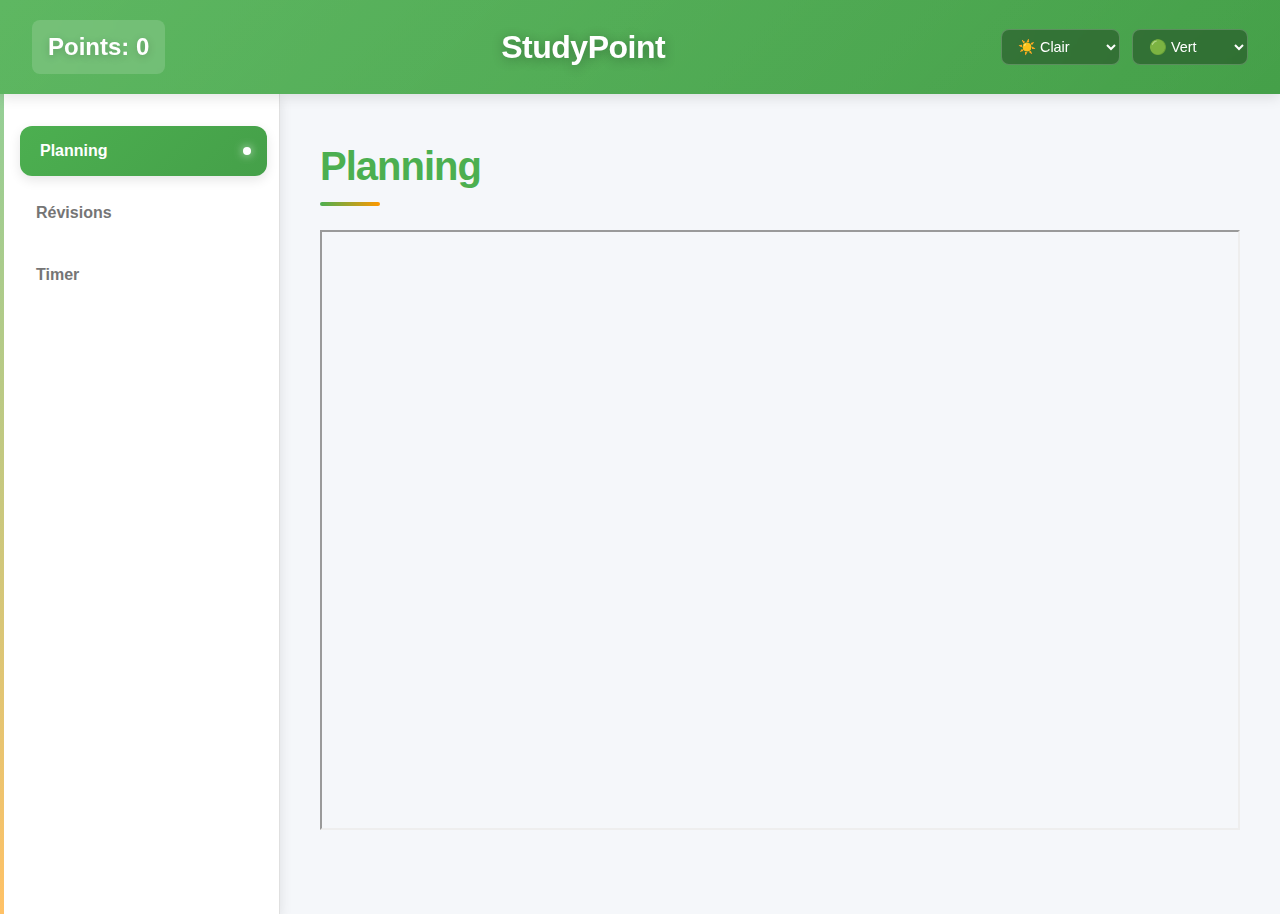
<file: index.html>
<!DOCTYPE html>
<html lang="fr">
<head>
    <meta charset="UTF-8">
    <meta name="viewport" content="width=device-width, initial-scale=1.0">
    <title>StudyPoint</title>
    <link rel="stylesheet" href="styles.css">
</head>
<body>
    <header id="header">
        <div id="points-counter">Points: 0</div>
        <h1 id="app-title">StudyPoint</h1>
        <div id="theme-menu">
            <select id="theme-select">
                <option value="light">☀️ Clair</option>
                <option value="dark">🌙 Sombre</option>
            </select>
            <select id="color-select">
                <option value="green">🟢 Vert</option>
                <option value="blue">🔵 Bleu</option>
                <option value="orange">🟠 Orange</option>
            </select>
        </div>
    </header>
    <div class="container">
        <nav id="sidebar">
            <button class="nav-btn" data-page="planning">Planning</button>
            <button class="nav-btn" data-page="revisions">Révisions</button>
            <button class="nav-btn" data-page="timer">Timer</button>
        </nav>
        <main id="main-content">
            <section id="planning" class="page">
                <h2>Planning</h2>
                <iframe src="https://calendar.google.com" width="100%" height="600"></iframe>
            </section>
            <section id="revisions" class="page">
                <h2>Révisions</h2>
                <button id="add-note">+ Ajouter une fiche</button>
                <div id="notes-container"></div>
            </section>
            <section id="timer" class="page">
                <h2>Timer / Chronomètre</h2>
                <div id="timer-section">
                    <h3>Timer Décompte</h3>
                    <div id="preset-btns">
                        <button data-time="5">5 min</button>
                        <button data-time="15">15 min</button>
                        <button data-time="25">25 min</button>
                        <button data-time="30">30 min</button>
                        <button data-time="60">60 min</button>
                    </div>
                    <div id="timer-display">00:00:00</div>
                    <div class="controls">
                        <button id="start-timer">Start</button>
                        <button id="pause-timer">Pause</button>
                        <button id="stop-timer">Stop</button>
                    </div>
                </div>
                <div id="chrono-section">
                    <h3>Chronomètre Libre</h3>
                    <div id="chrono-display">00:00:00</div>
                    <div class="controls">
                        <button id="start-chrono">Start</button>
                        <button id="pause-chrono">Pause</button>
                        <button id="stop-chrono">Stop</button>
                        <button id="reset-chrono">Reset</button>
                    </div>
                </div>
                <div id="stats">
                    <p>Temps total: <span id="daily-time">0</span> min</p>
                    <p>Sessions complétées: <span id="sessions-completed">0</span></p>
                    <p>Points gagnés: <span id="points-earned">0</span></p>
                </div>
            </section>
        </main>
    </div>
    <script src="script.js"></script>
</body>
</html>
</file>
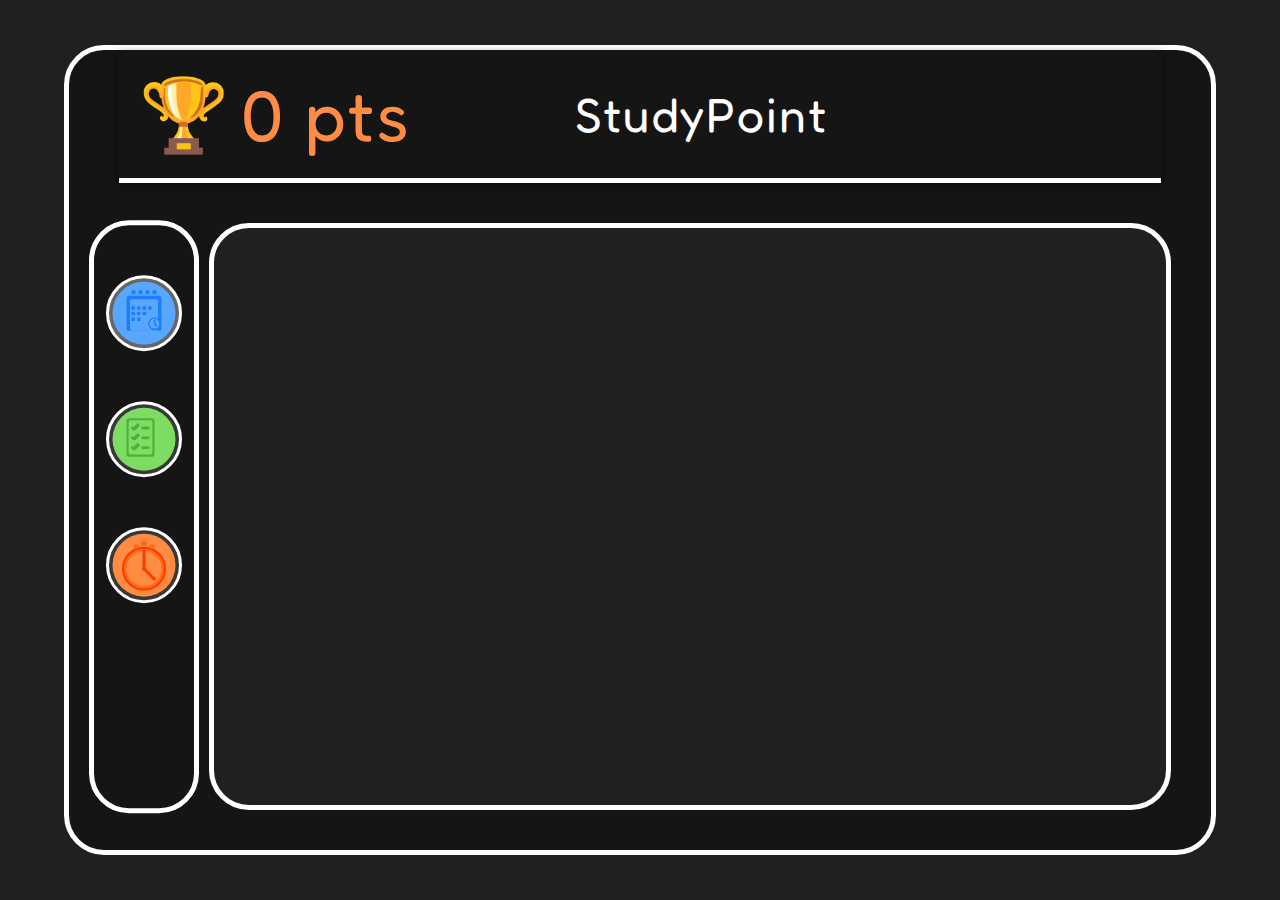
<file: Main.Html>
<!DOCTYPE html>
<html lang="fr">
<head>
  <meta charset="UTF-8" />
  <meta name="viewport" content="width=device-width, initial-scale=1.0"/>
  <title>StudyPoint</title>
  <link href="https://fonts.googleapis.com/css2?family=Fredoka+One&display=swap" rel="stylesheet">
  <style>
    :root{
      --background-dark:#151515;
      --surface-dark:#202020;
      --text-color:#ffffff;
      --border-color:#ffffff;
      --red-label:#ff3030;
      --blue-label:#0087ff;
      --green-label:#00ff2a;
      --light-grey:#a0a0a0;
      --orange-label:#FF8C42;
    }
    html,body{
      height:100%;
      margin:0;
      overflow:hidden;
    }
    body{
      font-family:'Fredoka One',cursive;
      background-color:var(--surface-dark);
      color:var(--text-color);
      display:flex;
      justify-content:center;
      align-items:center;
      height:100vh;
    }
    .app-container{
      width:90%;
      height:90%;
      display:flex;
      flex-direction:column;
      border:5px solid var(--text-color);
      border-radius:40px;
      background-color:var(--background-dark);
      box-sizing:border-box;
      position:relative;
    }
    .header{
      text-align:center;
      padding:20px;
      font-size:3em;
      letter-spacing:2px;
      border-bottom:5px solid var(--text-color);
      box-shadow:0 4px 10px rgba(0,0,0,.5);
      margin:0 50px;
      z-index:10;
      display:flex;
      justify-content:space-between;
      align-items:center;
    }
    .points-display{
      font-size:1.5em;
      color:var(--orange-label);
      display:flex;
      align-items:center;
      gap:10px;
    }
    .main-content{
      flex:1;
      display:flex;
      position:relative;
      padding:20px;
    }
    .sidebar{
      width:100px;height:80%;
      background-color:var(--background-dark);
      position:absolute;left:20px;top:50%;
      transform:translateY(-50%);
      border:5px solid var(--text-color);
      border-radius:40px;
      display:flex;flex-direction:column;
      justify-content:flex-start;align-items:center;
      padding-top:50px;gap:50px;z-index:20;
    }
    .sidebar-icon{
      width:70px;height:70px;border-radius:50%;
      background-color:#383838;border:3px solid var(--text-color);
      display:flex;justify-content:center;align-items:center;
      cursor:pointer;transition:background-color .3s;
    }
    .sidebar-icon:hover{ background-color:#555555; }
    .sidebar-icon.active{ background-color:#666666; }

    .content-area{
      flex-grow:1;
      margin-left:100px;
      padding:20px;
      box-sizing:border-box;
      display:flex;
      min-width:0;
      min-height:0;
      overflow:hidden;
    }
    .page{
      display:none;
      width:100%;height:100%;
      border:5px solid var(--text-color);
      border-radius:40px;
      background-color:var(--surface-dark);
      box-sizing:border-box;
      min-width:0;
      min-height:0;
    }
    .page.active{ display:flex; }

    /* Planning */
    #planning-page{
      flex-direction:column;justify-content:center;align-items:center;
      text-align:center;font-size:1.5em;gap:20px;padding:20px;
    }
    #planning-page iframe{
      width:100%;height:100%;border:none;border-radius:35px;
    }

    /* Révisions */
    #revisions-page{
      flex-direction:column;
      justify-content:flex-start;align-items:flex-start;
      padding:20px;
      width:calc(100% - 120px);
      margin-left:20px;
      overflow:hidden;
      min-height:0;
    }
    .notes-container{
      display:flex;flex-direction:row;gap:20px;
      height:353px;
      width:100%;
      box-sizing:border-box;
      overflow-x:auto;
      overflow-y:hidden;
      padding-bottom:10px;
      scroll-behavior:smooth;
    }
    .notes-container::-webkit-scrollbar{ height:10px; }
    .notes-container::-webkit-scrollbar-track{
      background:#2b2b2b;border-radius:10px;
    }
    .notes-container::-webkit-scrollbar-thumb{
      background-color:#555;border-radius:10px;border:2px solid #2b2b2b;
    }

    .fiche-card-add,.fiche-card{
      flex-shrink:0; width:300px;height:333px;border-radius:20px;
      border:3px solid var(--text-color); background-color:#555555;
      box-sizing:border-box;
    }
    .fiche-card-add{
      display:flex;justify-content:center;align-items:center;
      cursor:pointer;transition:transform .2s;
    }
    .fiche-card-add:hover{ transform:scale(1.05); }

    .fiche-card{
      display:flex;flex-direction:column;padding:20px;position:relative;
    }
    .fiche-card-title,.fiche-card-content{
      font-family:'Fredoka One',cursive;background:transparent;border:none;
      color:var(--text-color); width:100%; padding:5px; box-sizing:border-box;
      outline:none;
    }
    .fiche-card-title{ font-size:1.5em;text-align:center;margin-bottom:10px; }
    .fiche-card-content{
      flex:1;font-size:1em;resize:none;overflow-y:auto;
    }
    .fiche-card-delete{
      position:absolute;top:10px;right:10px;background-color:#ff3030;
      color:#fff;border:none;border-radius:5px;cursor:pointer;
      font-size:1em;padding:5px 10px;
    }

    /* Timer Page */
    #timer-page{
      flex-direction:row;
      justify-content:space-between;
      align-items:center;
      padding:30px;
      gap:30px;
    }
    .timer-section, .chrono-section{
      flex:1;
      display:flex;
      flex-direction:column;
      justify-content:center;
      align-items:center;
      text-align:center;
      padding:20px; /* Rembourrage réduit */
      border:3px solid var(--text-color);
      border-radius:30px;
      background-color:rgba(255,140,66,0.05);
      height: 100%;
    }
    .timer-section .timer-display{
      font-size:2em; /* Taille encore réduite */
      color:var(--orange-label);
      text-shadow:2px 2px 4px rgba(0,0,0,0.5);
      margin:10px 0; /* Marge réduite */
      border:4px solid var(--orange-label);
      border-radius:20px;
      padding:10px 20px; /* Rembourrage encore réduit */
      background-color:rgba(0,0,0,0.3);
      min-width:200px; /* Largeur minimale réduite */
    }
    .timer-controls{
      display:flex;
      gap:10px; /* Espacement réduit */
      align-items:center;
      margin:10px 0; /* Marge réduite */
    }
    .timer-btn{
      font-family:'Fredoka One',cursive;
      font-size:1.1em; /* Taille de police réduite */
      padding:8px 20px; /* Rembourrage réduit */
      border:3px solid var(--text-color);
      border-radius:15px;
      background-color:var(--orange-label);
      color:var(--text-color);
      cursor:pointer;
      transition:all 0.3s;
      min-width:100px; /* Largeur minimale réduite */
    }
    .timer-btn:hover{
      background-color:#FF6B1A;
      transform:translateY(-2px);
    }
    .timer-btn:disabled{
      background-color:#666;
      cursor:not-allowed;
      transform:none;
    }
    .preset-times{
      display:flex;
      flex-wrap:wrap;
      gap:8px; /* Espacement réduit */
      margin:10px 0; /* Marge réduite */
      justify-content:center;
    }
    .preset-btn{
      font-family:'Fredoka One',cursive;
      padding:6px 12px; /* Rembourrage réduit */
      border:2px solid var(--orange-label);
      border-radius:10px; /* Bordure plus petite */
      background-color:transparent;
      color:var(--orange-label);
      cursor:pointer;
      transition:all 0.3s;
      font-size:0.9em; /* Taille de police réduite */
    }
    .preset-btn:hover, .preset-btn.active{
      background-color:var(--orange-label);
      color:var(--text-color);
    }
    
    .chrono-section{
      background-color:rgba(0,255,42,0.05);
      border:3px solid var(--green-label);
      padding:20px; /* Rembourrage réduit */
    }
    .chrono-section h2 {
      font-size: 1.2em; /* Taille encore réduite */
    }
    .chrono-display{
      font-size:2em; /* Taille encore réduite */
      color:var(--green-label);
      text-shadow:2px 2px 4px rgba(0,0,0,0.5);
      margin:10px 0; /* Marge réduite */
      border:4px solid var(--green-label);
      border-radius:20px;
      padding:10px 20px; /* Rembourrage encore réduit */
      background-color:rgba(0,0,0,0.3);
      min-width:200px; /* Largeur minimale réduite */
    }
    .chrono-controls{
      display:flex;
      gap:10px; /* Espacement réduit */
      align-items:center;
      margin:10px 0; /* Marge réduite */
    }
    .chrono-btn{
      font-family:'Fredoka One',cursive;
      font-size:1.1em; /* Taille de police réduite */
      padding:8px 20px; /* Rembourrage réduit */
      border:3px solid var(--text-color);
      border-radius:15px;
      background-color:var(--green-label);
      color:var(--text-color);
      cursor:pointer;
      transition:all 0.3s;
      min-width:100px; /* Largeur minimale réduite */
    }
    .chrono-btn:hover{
      background-color:#00E025;
      transform:translateY(-2px);
    }
    .chrono-btn:disabled{
      background-color:#666;
      cursor:not-allowed;
      transform:none;
    }
    
    .stats-section{
      position:absolute;
      bottom:20px; /* Position plus basse */
      left:50%;
      transform:translateX(-50%);
      display:flex;
      gap:20px; /* Espacement réduit */
      padding:15px; /* Rembourrage réduit */
      border:3px solid var(--orange-label);
      border-radius:15px; /* Bordure plus petite */
      background-color:rgba(255,140,66,0.1);
      backdrop-filter:blur(5px);
    }
    .stat-item{
      display:flex;
      flex-direction:column;
      align-items:center;
      gap:3px; /* Espacement réduit */
      font-size:0.9em; /* Taille de police réduite */
      min-width:80px; /* Largeur minimale réduite */
    }
    .stat-value{
      font-size:1.1em; /* Taille de police réduite */
      color:var(--orange-label);
      font-weight:bold;
    }
  </style>
</head>
<body>
  <div class="app-container">
    <div class="header">
      <div class="points-display">
        <span>🏆</span>
        <span id="points-counter">0 pts</span>
      </div>
      <div>StudyPoint</div>
      <div style="width:150px;"></div>
    </div>

    <div class="main-content">
      <div class="sidebar">
        <div class="sidebar-icon" id="btn-planning">
          <svg width="70" height="70" viewBox="0 0 100 100" fill="none" xmlns="http://www.w3.org/2000/svg">
            <circle cx="50" cy="50" r="45" fill="#59A6FF"/>
            <rect x="25" y="25" width="50" height="50" rx="4" fill="#1B7FFF"/>
            <rect x="30" y="30" width="40" height="45" rx="3" fill="#59A6FF"/>
            <circle cx="35" cy="20" r="3" fill="#1B7FFF"/>
            <circle cx="45" cy="20" r="3" fill="#1B7FFF"/>
            <circle cx="55" cy="20" r="3" fill="#1B7FFF"/>
            <circle cx="65" cy="20" r="3" fill="#1B7FFF"/>
            <rect x="32" y="40" width="5" height="5" rx="1" fill="#1B7FFF"/>
            <rect x="40" y="40" width="5" height="5" rx="1" fill="#1B7FFF"/>
            <rect x="48" y="40" width="5" height="5" rx="1" fill="#1B7FFF"/>
            <rect x="56" y="40" width="5" height="5" rx="1" fill="#1B7FFF"/>
            <rect x="32" y="48" width="5" height="5" rx="1" fill="#1B7FFF"/>
            <rect x="40" y="48" width="5" height="5" rx="1" fill="#1B7FFF"/>
            <rect x="48" y="48" width="5" height="5" rx="1" fill="#1B7FFF"/>
            <rect x="32" y="56" width="5" height="5" rx="1" fill="#1B7FFF"/>
            <rect x="40" y="56" width="5" height="5" rx="1" fill="#1B7FFF"/>
            <circle cx="65" cy="65" r="8" fill="#59A6FF" stroke="#1B7FFF" stroke-width="2"/>
            <path d="M65 60V65L68 68" stroke="#1B7FFF" stroke-width="2" stroke-linecap="round"/>
          </svg>
        </div>
        <div class="sidebar-icon" id="btn-revisions">
          <svg width="70" height="70" viewBox="0 0 100 100" fill="none" xmlns="http://www.w3.org/2000/svg">
            <circle cx="50" cy="50" r="45" fill="#7DDC62"/>
            <rect x="25" y="20" width="40" height="55" rx="4" fill="#4CAF3F"/>
            <rect x="28" y="23" width="34" height="49" rx="3" fill="#7DDC62"/>
            <path d="M35 38L31 34L33.5 31.5L35 33L41 27L44.5 30.5L38 37L35 38Z" fill="#4CAF3F"/>
            <rect x="46" y="32" width="12" height="4" rx="2" fill="#4CAF3F"/>
            <path d="M35 52L31 48L33.5 45.5L35 47L41 41L44.5 44.5L38 51L35 52Z" fill="#4CAF3F"/>
            <rect x="46" y="46" width="12" height="4" rx="2" fill="#4CAF3F"/>
            <path d="M35 66L31 62L33.5 59.5L35 61L41 55L44.5 58.5L38 65L35 66Z" fill="#4CAF3F"/>
            <rect x="46" y="60" width="12" height="4" rx="2" fill="#4CAF3F"/>
          </svg>
        </div>
        <div class="sidebar-icon" id="btn-timer">
          <svg width="70" height="70" viewBox="0 0 100 100" fill="none" xmlns="http://www.w3.org/2000/svg">
            <circle cx="50" cy="50" r="45" fill="#FF8C42"/>
            <circle cx="50" cy="55" r="30" fill="#FF6B1A" stroke="#FF3A00" stroke-width="3"/>
            <circle cx="50" cy="55" r="25" fill="#FF8C42"/>
            <path d="M50 30V55L65 70" stroke="#FF3A00" stroke-width="4" stroke-linecap="round"/>
            <circle cx="50" cy="55" r="3" fill="#FF3A00"/>
            <rect x="45" y="15" width="10" height="8" rx="2" fill="#FF6B1A"/>
            <rect x="35" y="20" width="8" height="6" rx="2" fill="#FF6B1A"/>
            <rect x="57" y="20" width="8" height="6" rx="2" fill="#FF6B1A"/>
          </svg>
        </div>
      </div>

      <div class="content-area">
        <div id="planning-page" class="page active">
          <iframe src="https://calendar.google.com/calendar/embed?src=159dbfd7941becba29a829fa6d23a339aa6d64639b6105738a400135ffd0cec1%40group.calendar.google.com&ctz=Europe%2FParis" frameborder="0" scrolling="no"></iframe>
        </div>

        <div id="revisions-page" class="page">
          <div class="notes-container">
            <div class="fiche-card-add" id="add-fiche-btn">
              <button style="border:none;background:none;color:white;font-size:100px;cursor:pointer;">+</button>
            </div>
          </div>
        </div>

        <div id="timer-page" class="page">
          <div class="timer-section">
            <h2 style="font-size:1.2em; margin:0 0 10px 0; color:var(--orange-label);">⏰ Timer Décompte</h2>
            
            <div class="preset-times">
              <button class="preset-btn" data-time="300">5 min</button>
              <button class="preset-btn active" data-time="900">15 min</button>
              <button class="preset-btn" data-time="1500">25 min</button>
              <button class="preset-btn" data-time="1800">30 min</button>
              <button class="preset-btn" data-time="3600">1 heure</button>
            </div>

            <div class="timer-display" id="timer-display">15:00</div>
            
            <div class="timer-controls">
              <button class="timer-btn" id="start-btn">▶️ Start</button>
              <button class="timer-btn" id="pause-btn" disabled>⏸️ Pause</button>
              <button class="timer-btn" id="stop-btn" disabled>⏹️ Stop</button>
            </div>
          </div>

          <div class="chrono-section">
            <h2 style="font-size:1.2em; margin:0 0 10px 0; color:var(--green-label);">⏱️ Chronomètre Libre</h2>
            
            <div style="margin:10px 0; color:var(--light-grey); font-size:0.9em;">
              Étudiez librement et égalisez vos points !<br>
              <span style="color:var(--green-label); font-size:1em;">1 minute = 1 point</span>
            </div>

            <div class="chrono-display" id="chrono-display">00:00</div>
            
            <div class="chrono-controls">
              <button class="chrono-btn" id="chrono-start-btn">▶️ Start</button>
              <button class="chrono-btn" id="chrono-pause-btn" disabled>⏸️ Pause</button>
              <button class="chrono-btn" id="chrono-stop-btn" disabled>⏹️ Stop</button>
            </div>
            
            <div style="margin-top:10px; padding:10px; border:2px solid var(--green-label); border-radius:10px; background-color:rgba(0,255,42,0.1);">
              <div style="font-size:1em; color:var(--green-label);">Points cette session: <span id="chrono-points">0</span></div>
            </div>
          </div>

          <div class="stats-section">
            <div class="stat-item">
              <span>Temps Total</span>
              <span class="stat-value" id="daily-time">0 min</span>
            </div>
            <div class="stat-item">
              <span>Sessions</span>
              <span class="stat-value" id="sessions-completed">0</span>
            </div>
            <div class="stat-item">
              <span>Points Gagnés</span>
              <span class="stat-value" id="points-earned">0 pts</span>
            </div>
          </div>
        </div>
      </div>
    </div>
  </div>

  <script>
    // Gestion des données avec localStorage
    const DATA_KEY = 'webschool_data';
    
    function loadData() {
      const data = localStorage.getItem(DATA_KEY);
      return data ? JSON.parse(data) : {
        fiches: [],
        points: 0,
        dailyTime: 0,
        sessionsCompleted: 0,
        lastDate: new Date().toDateString()
      };
    }

    function saveData(data) {
      localStorage.setItem(DATA_KEY, JSON.stringify(data));
    }

    // Initialisation des données
    let appData = loadData();
    
    // Reset quotidien
    const today = new Date().toDateString();
    if (appData.lastDate !== today) {
      appData.dailyTime = 0;
      appData.sessionsCompleted = 0;
      appData.lastDate = today;
      saveData(appData);
    }

    // Variables pour le timer et chronomètre
    let timerInterval;
    let chronoInterval;
    let timeRemaining = 900; // 15 minutes par défaut
    let chronoTime = 0;
    let isTimerRunning = false;
    let isChronoRunning = false;
    let selectedTime = 900;
    let chronoSessionPoints = 0;

    // Éléments DOM
    const navPlanningBtn = document.getElementById('btn-planning');
    const navRevisionsBtn = document.getElementById('btn-revisions');
    const navTimerBtn = document.getElementById('btn-timer');
    const planningPage = document.getElementById('planning-page');
    const revisionsPage = document.getElementById('revisions-page');
    const timerPage = document.getElementById('timer-page');
    const notesContainer = document.querySelector('.notes-container');
    const addFicheBtn = document.getElementById('add-fiche-btn');
    
    // Timer elements
    const timerDisplay = document.getElementById('timer-display');
    const startBtn = document.getElementById('start-btn');
    const pauseBtn = document.getElementById('pause-btn');
    const stopBtn = document.getElementById('stop-btn');
    
    // Chrono elements
    const chronoDisplay = document.getElementById('chrono-display');
    const chronoStartBtn = document.getElementById('chrono-start-btn');
    const chronoPauseBtn = document.getElementById('chrono-pause-btn');
    const chronoStopBtn = document.getElementById('chrono-stop-btn');
    const chronoPointsSpan = document.getElementById('chrono-points');
    
    // Stats elements
    const pointsCounter = document.getElementById('points-counter');
    const dailyTimeSpan = document.getElementById('daily-time');
    const sessionsCompletedSpan = document.getElementById('sessions-completed');
    const pointsEarnedSpan = document.getElementById('points-earned');

    // Preset buttons
    const presetBtns = document.querySelectorAll('.preset-btn');

    function updateUI() {
      pointsCounter.textContent = `${appData.points} pts`;
      dailyTimeSpan.textContent = `${Math.round(appData.dailyTime / 60)} min`;
      sessionsCompletedSpan.textContent = appData.sessionsCompleted;
      pointsEarnedSpan.textContent = `${appData.points} pts`;
    }

    function formatTime(seconds) {
      const minutes = Math.floor(seconds / 60);
      const secs = seconds % 60;
      return `${minutes}:${secs.toString().padStart(2, '0')}`;
    }

    function updateTimerDisplay() {
      timerDisplay.textContent = formatTime(timeRemaining);
    }

    function updateChronoDisplay() {
      chronoDisplay.textContent = formatTime(chronoTime);
      chronoSessionPoints = Math.floor(chronoTime / 60);
      chronoPointsSpan.textContent = chronoSessionPoints;
    }

    function calculatePoints(timeInSeconds) {
      // Plus de temps = plus de points
      // 1 point par minute, bonus pour les longues sessions
      const minutes = timeInSeconds / 60;
      let points = Math.floor(minutes);
      
      if (minutes >= 60) points += 30; // Bonus 1h+
      else if (minutes >= 30) points += 15; // Bonus 30min+
      else if (minutes >= 15) points += 5; // Bonus 15min+
      
      return points;
    }

    // Timer Functions
    function startTimer() {
      if (!isTimerRunning) {
        isTimerRunning = true;
        startBtn.disabled = true;
        pauseBtn.disabled = false;
        stopBtn.disabled = false;
        
        timerInterval = setInterval(() => {
          timeRemaining--;
          updateTimerDisplay();
          
          if (timeRemaining <= 0) {
            completeTimerSession();
          }
        }, 1000);
      }
    }

    function pauseTimer() {
      if (isTimerRunning) {
        isTimerRunning = false;
        clearInterval(timerInterval);
        startBtn.disabled = false;
        pauseBtn.disabled = true;
      }
    }

    function stopTimer() {
      isTimerRunning = false;
      clearInterval(timerInterval);
      
      // Calculer le temps étudié
      const timeStudied = selectedTime - timeRemaining;
      if (timeStudied > 30) { // Minimum 30 secondes pour compter
        appData.dailyTime += timeStudied;
        const pointsGained = calculatePoints(timeStudied);
        appData.points += pointsGained;
        
        if (timeRemaining <= 0) {
          appData.sessionsCompleted++;
        }
        
        saveData(appData);
        updateUI();
      }
      
      // Reset
      timeRemaining = selectedTime;
      updateTimerDisplay();
      startBtn.disabled = false;
      pauseBtn.disabled = true;
      stopBtn.disabled = true;
    }

    function completeTimerSession() {
      isTimerRunning = false;
      clearInterval(timerInterval);
      
      appData.dailyTime += selectedTime;
      const pointsGained = calculatePoints(selectedTime);
      appData.points += pointsGained;
      appData.sessionsCompleted++;
      
      saveData(appData);
      updateUI();
      
      // Reset pour la prochaine session
      timeRemaining = selectedTime;
      updateTimerDisplay();
      startBtn.disabled = false;
      pauseBtn.disabled = true;
      stopBtn.disabled = true;
      
      alert(`🎉 Session timer terminée ! +${pointsGained} points gagnés !`);
    }

    // Chronomètre Functions
    function startChrono() {
      if (!isChronoRunning) {
        isChronoRunning = true;
        chronoStartBtn.disabled = true;
        chronoPauseBtn.disabled = false;
        chronoStopBtn.disabled = false;
        
        chronoInterval = setInterval(() => {
          chronoTime++;
          updateChronoDisplay();
        }, 1000);
      }
    }

    function pauseChrono() {
      if (isChronoRunning) {
        isChronoRunning = false;
        clearInterval(chronoInterval);
        chronoStartBtn.disabled = false;
        chronoPauseBtn.disabled = true;
      }
    }

    function stopChrono() {
      isChronoRunning = false;
      clearInterval(chronoInterval);
      
      if (chronoTime > 30) { // Minimum 30 secondes pour compter
        appData.dailyTime += chronoTime;
        const pointsGained = Math.floor(chronoTime / 60); // 1 point par minute exactement
        appData.points += pointsGained;
        appData.sessionsCompleted++;
        
        saveData(appData);
        updateUI();
        
        alert(`🎉 Session chronomètre terminée ! +${pointsGained} points gagnés pour ${Math.floor(chronoTime / 60)} minutes d'étude !`);
      }
      
      // Reset
      chronoTime = 0;
      chronoSessionPoints = 0;
      updateChronoDisplay();
      chronoStartBtn.disabled = false;
      chronoPauseBtn.disabled = true;
      chronoStopBtn.disabled = true;
    }

    // Gestion des fiches
    function renderFiches() {
      document.querySelectorAll('.fiche-card').forEach(f => f.remove());
      appData.fiches.forEach((fiche, index) => {
        const card = document.createElement('div');
        card.className = 'fiche-card';
        card.innerHTML = `
          <input type="text" class="fiche-card-title" value="${fiche.title}" placeholder="Titre">
          <textarea class="fiche-card-content" placeholder="Notes...">${fiche.content}</textarea>
          <button class="fiche-card-delete" data-index="${index}">X</button>
        `;
        card.querySelector('.fiche-card-title').addEventListener('input', e => {
          appData.fiches[index].title = e.target.value;
          saveData(appData);
        });
        card.querySelector('.fiche-card-content').addEventListener('input', e => {
          appData.fiches[index].content = e.target.value;
          saveData(appData);
        });
        card.querySelector('.fiche-card-delete').addEventListener('click', () => {
          appData.fiches.splice(index, 1);
          renderFiches();
          saveData(appData);
        });
        notesContainer.insertBefore(card, addFicheBtn);
      });
    }

    function showPage(pageId) {
      // Remove active class from all icons and pages
      document.querySelectorAll('.sidebar-icon').forEach(icon => icon.classList.remove('active'));
      document.querySelectorAll('.page').forEach(page => page.classList.remove('active'));
      
      // Add active class to current
      const activeIcon = document.getElementById(`btn-${pageId.replace('-page', '')}`);
      if (activeIcon) activeIcon.classList.add('active');
      
      const activePage = document.getElementById(pageId);
      if (activePage) activePage.classList.add('active');
    }

    // Event listeners
    navPlanningBtn.addEventListener('click', () => showPage('planning-page'));
    navRevisionsBtn.addEventListener('click', () => {
      showPage('revisions-page');
      renderFiches();
    });
    navTimerBtn.addEventListener('click', () => showPage('timer-page'));

    addFicheBtn.addEventListener('click', () => {
      appData.fiches.push({title: '', content: ''});
      renderFiches();
      saveData(appData);
    });

    startBtn.addEventListener('click', startTimer);
    pauseBtn.addEventListener('click', pauseTimer);
    stopBtn.addEventListener('click', stopTimer);

    // Chrono event listeners
    chronoStartBtn.addEventListener('click', startChrono);
    chronoPauseBtn.addEventListener('click', pauseChrono);
    chronoStopBtn.addEventListener('click', stopChrono);

    // Preset time buttons
    presetBtns.forEach(btn => {
      btn.addEventListener('click', () => {
        if (!isTimerRunning) {
          presetBtns.forEach(b => b.classList.remove('active'));
          btn.classList.add('active');
          selectedTime = parseInt(btn.dataset.time);
          timeRemaining = selectedTime;
          updateTimerDisplay();
        }
      });
    });

    // Initialisation
    showPage('planning-page');
    updateTimerDisplay();
    updateChronoDisplay();
    updateUI();
    renderFiches();
  </script>
</body>
</html>
</file>
<file: styles.css>
/* Timer & Chrono Sections */
#timer-section,
#chrono-section {
    background: var(--surface-color);
    border-radius: var(--border-radius-lg);
    padding: 2.5rem;
    margin-bottom: 2rem;
    box-shadow: var(--shadow);
    transition: var(--transition-fast);
    border: 1px solid var(--border-color);
    position: relative;
    overflow: hidden;
    animation: scaleIn 0.6s ease;
}

#timer-section::before,
#chrono-section::before {
    content: '';
    position: absolute;
    top: 0;
    left: 0;
    right: 0;
    height: 6px;
    background: linear-gradient(90deg, 
        var(--primary-color), 
        var(--accent-color), 
        var(--secondary-color));
    background-size: 200% 100%;
    animation: shimmer 3s linear infinite;
}

#timer-section:hover,
#chrono-section:hover {
    box-shadow: var(--shadow-hover);
    transform: translateY(-2px);
}

#timer-display,
#chrono-display {
    font-size: 4rem;
    font-weight: 800;
    text-align: center;
    margin: 2rem 0;
    font-variant-numeric: tabular-nums;
    background: linear-gradient(135deg, var(--primary-color), var(--accent-color));
    -webkit-background-clip: text;
    -webkit-text-fill-color: transparent;
    background-clip: text;
    background-size: 200% 200%;
    transition: var(--transition-fast);
    letter-spacing: 0.1em;
    position: relative;
    display: inline-block;
    width: 100%;
}

/* Carré tournant pour le chronomètre */
#chrono-display::before {
    content: '';
    position: absolute;
    top: 50%;
    left: 50%;
    width: 120px;
    height: 120px;
    border: 4px solid var(--primary-color);
    border-radius: 20px;
    transform: translate(-50%, -50%) rotate(0deg);
    animation: rotateSquare 3s linear infinite;
    z-index: -1;
    opacity: 0.3;
}

#chrono-display::after {
    content: '';
    position: absolute;
    top: 50%;
    left: 50%;
    width: 90px;
    height: 90px;
    border: 3px solid var(--accent-color);
    border-radius: 15px;
    transform: translate(-50%, -50%) rotate(0deg);
    animation: rotateSquare 2s linear infinite reverse;
    z-index: -1;
    opacity: 0.2;
}

@keyframes rotateSquare {
    0% {
        transform: translate(-50%, -50%) rotate(0deg);
    }
    100% {
        transform: translate(-50%, -50%) rotate(360deg);
    }
}/* Default Theme Variables (Light + Green) */
:root {
    --primary-color: #4CAF50;
    --primary-hover: #45a049;
    --primary-light: rgba(76, 175, 80, 0.1);
    --secondary-color: #2196F3;
    --secondary-hover: #1976D2;
    --accent-color: #FF9800;
    --accent-hover: #F57C00;
    --danger-color: #F44336;
    --danger-hover: #D32F2F;
    --background-color: #f5f7fa;
    --surface-color: #ffffff;
    --text-primary: #212121;
    --text-secondary: #757575;
    --border-color: #e0e0e0;
    --shadow-sm: 0 1px 3px rgba(0, 0, 0, 0.08);
    --shadow: 0 4px 12px rgba(0, 0, 0, 0.1);
    --shadow-hover: 0 8px 24px rgba(0, 0, 0, 0.15);
    --shadow-lg: 0 12px 40px rgba(0, 0, 0, 0.2);
    --transition-fast: all 0.2s cubic-bezier(0.4, 0, 0.2, 1);
    --transition-medium: all 0.3s cubic-bezier(0.4, 0, 0.2, 1);
    --transition-slow: all 0.5s cubic-bezier(0.4, 0, 0.2, 1);
    --border-radius: 12px;
    --border-radius-sm: 8px;
    --border-radius-lg: 16px;
}

/* Dark Theme */
.theme-dark {
    --background-color: #0f1419;
    --surface-color: #1a1f2e;
    --text-primary: #ffffff;
    --text-secondary: #a0a8b3;
    --border-color: #2d3748;
    --shadow-sm: 0 1px 3px rgba(0, 0, 0, 0.5);
    --shadow: 0 4px 12px rgba(0, 0, 0, 0.4);
    --shadow-hover: 0 8px 24px rgba(0, 0, 0, 0.5);
    --shadow-lg: 0 12px 40px rgba(0, 0, 0, 0.6);
}

/* Blue Color Theme */
.color-blue {
    --primary-color: #2196F3;
    --primary-hover: #1976D2;
    --primary-light: rgba(33, 150, 243, 0.1);
    --accent-color: #4CAF50;
    --accent-hover: #45a049;
}

/* Orange Color Theme */
.color-orange {
    --primary-color: #FF9800;
    --primary-hover: #F57C00;
    --primary-light: rgba(255, 152, 0, 0.1);
    --accent-color: #2196F3;
    --accent-hover: #1976D2;
}

/* Purple Color Theme */
.color-purple {
    --primary-color: #9C27B0;
    --primary-hover: #7B1FA2;
    --primary-light: rgba(156, 39, 176, 0.1);
    --accent-color: #FF5722;
    --accent-hover: #E64A19;
}

/* Animations */
@keyframes fadeInUp {
    from {
        opacity: 0;
        transform: translateY(30px);
    }
    to {
        opacity: 1;
        transform: translateY(0);
    }
}

@keyframes slideInLeft {
    from {
        opacity: 0;
        transform: translateX(-30px);
    }
    to {
        opacity: 1;
        transform: translateX(0);
    }
}

@keyframes slideInRight {
    from {
        opacity: 0;
        transform: translateX(30px);
    }
    to {
        opacity: 1;
        transform: translateX(0);
    }
}

@keyframes pulse {
    0%, 100% {
        transform: scale(1);
    }
    50% {
        transform: scale(1.05);
    }
}

@keyframes heartbeat {
    0%, 100% {
        transform: scale(1);
    }
    25% {
        transform: scale(1.1);
    }
    50% {
        transform: scale(1);
    }
    75% {
        transform: scale(1.05);
    }
}

@keyframes shimmer {
    0% {
        background-position: -1000px 0;
    }
    100% {
        background-position: 1000px 0;
    }
}

@keyframes gradientShift {
    0% {
        background-position: 0% 50%;
    }
    50% {
        background-position: 100% 50%;
    }
    100% {
        background-position: 0% 50%;
    }
}

@keyframes float {
    0%, 100% {
        transform: translateY(0);
    }
    50% {
        transform: translateY(-10px);
    }
}

@keyframes rotate {
    from {
        transform: rotate(0deg);
    }
    to {
        transform: rotate(360deg);
    }
}

@keyframes bounce {
    0%, 100% {
        transform: translateY(0);
    }
    50% {
        transform: translateY(-15px);
    }
}

@keyframes shake {
    0%, 100% {
        transform: translateX(0);
    }
    25% {
        transform: translateX(-5px);
    }
    75% {
        transform: translateX(5px);
    }
}

@keyframes glow {
    0%, 100% {
        box-shadow: 0 0 5px var(--primary-color), 0 0 10px var(--primary-color);
    }
    50% {
        box-shadow: 0 0 20px var(--primary-color), 0 0 30px var(--primary-color);
    }
}

@keyframes fadeIn {
    from {
        opacity: 0;
    }
    to {
        opacity: 1;
    }
}

@keyframes scaleIn {
    from {
        transform: scale(0.8);
        opacity: 0;
    }
    to {
        transform: scale(1);
        opacity: 1;
    }
}

@keyframes slideDown {
    from {
        transform: translateY(-20px);
        opacity: 0;
    }
    to {
        transform: translateY(0);
        opacity: 1;
    }
}

@keyframes ripple {
    0% {
        transform: scale(0);
        opacity: 1;
    }
    100% {
        transform: scale(4);
        opacity: 0;
    }
}

* {
    box-sizing: border-box;
    margin: 0;
    padding: 0;
}

html {
    scroll-behavior: smooth;
}

body {
    font-family: 'Segoe UI', -apple-system, BlinkMacSystemFont, Roboto, 'Helvetica Neue', Arial, sans-serif;
    background: var(--background-color);
    color: var(--text-primary);
    display: flex;
    flex-direction: column;
    min-height: 100vh;
    transition: var(--transition-medium);
    line-height: 1.6;
    overflow-x: hidden;
}

/* Scrollbar personnalisée */
::-webkit-scrollbar {
    width: 12px;
    height: 12px;
}

::-webkit-scrollbar-track {
    background: var(--background-color);
    border-radius: 10px;
}

::-webkit-scrollbar-thumb {
    background: linear-gradient(180deg, var(--primary-color), var(--accent-color));
    border-radius: 10px;
    border: 2px solid var(--background-color);
}

::-webkit-scrollbar-thumb:hover {
    background: linear-gradient(180deg, var(--primary-hover), var(--accent-hover));
}

/* Sélection de texte personnalisée */
::selection {
    background: var(--primary-color);
    color: white;
}

::-moz-selection {
    background: var(--primary-color);
    color: white;
}

/* Header Styling */
header {
    background: linear-gradient(135deg, var(--primary-color) 0%, var(--primary-hover) 100%);
    color: white;
    padding: 1.25rem 2rem;
    box-shadow: var(--shadow);
    position: sticky;
    top: 0;
    z-index: 100;
    display: flex;
    justify-content: space-between;
    align-items: center;
    transition: var(--transition-fast);
    backdrop-filter: blur(10px);
    animation: slideDown 0.5s ease;
}

header::before {
    content: '';
    position: absolute;
    top: 0;
    left: 0;
    right: 0;
    bottom: 0;
    background: linear-gradient(135deg, 
        rgba(255, 255, 255, 0.1) 0%, 
        transparent 50%, 
        rgba(0, 0, 0, 0.1) 100%);
    background-size: 200% 200%;
    animation: gradientShift 8s ease infinite;
    pointer-events: none;
}

#points-counter {
    font-size: 1.5rem;
    font-weight: 700;
    transition: var(--transition-fast);
    position: relative;
    z-index: 1;
    text-shadow: 0 2px 8px rgba(0, 0, 0, 0.2);
    padding: 0.5rem 1rem;
    background: rgba(255, 255, 255, 0.15);
    border-radius: var(--border-radius-sm);
    backdrop-filter: blur(10px);
    animation: slideInLeft 0.6s ease, float 3s ease-in-out infinite;
}

#points-counter:hover {
    transform: scale(1.05);
    background: rgba(255, 255, 255, 0.2);
    animation: slideInLeft 0.6s ease, heartbeat 1s ease infinite;
}

#app-title {
    font-size: 2rem;
    font-weight: 800;
    margin: 0;
    text-shadow: 0 2px 12px rgba(0, 0, 0, 0.3);
    transition: var(--transition-fast);
    position: relative;
    z-index: 1;
    letter-spacing: -0.5px;
    animation: slideDown 0.7s ease;
}

#app-title:hover {
    transform: scale(1.02);
    animation: bounce 0.6s ease;
}

#theme-menu {
    display: flex;
    gap: 0.75rem;
    position: relative;
    z-index: 1;
    animation: slideInRight 0.8s ease;
}

#theme-menu select {
    background: rgba(0, 0, 0, 0.3);
    color: white;
    border: 1px solid rgba(255, 255, 255, 0.2);
    border-radius: var(--border-radius-sm);
    padding: 0.5rem 0.75rem;
    font-size: 0.9rem;
    font-weight: 500;
    cursor: pointer;
    transition: var(--transition-fast);
    backdrop-filter: blur(10px);
}

#theme-menu select:hover {
    background: rgba(0, 0, 0, 0.4);
    border-color: rgba(255, 255, 255, 0.4);
    transform: translateY(-2px);
    animation: pulse 0.5s ease;
}

#theme-menu select:focus {
    outline: none;
    box-shadow: 0 0 0 3px rgba(255, 255, 255, 0.3);
}

/* Container & Layout */
.container {
    display: flex;
    flex: 1;
    min-height: calc(100vh - 80px);
}

#sidebar {
    width: 280px;
    background: var(--surface-color);
    padding: 2rem 1rem;
    box-shadow: var(--shadow);
    border-right: 1px solid var(--border-color);
    transition: var(--transition-medium);
    position: relative;
    overflow: hidden;
    animation: slideInLeft 0.6s ease;
}

#sidebar::before {
    content: '';
    position: absolute;
    top: 0;
    left: 0;
    width: 4px;
    height: 100%;
    background: linear-gradient(180deg, var(--primary-color), var(--accent-color));
    opacity: 0.6;
    animation: slideDown 1s ease;
}

/* Navigation Buttons */
.nav-btn {
    display: flex;
    align-items: center;
    gap: 0.75rem;
    width: 100%;
    padding: 1rem 1.25rem;
    margin-bottom: 0.75rem;
    background: transparent;
    border: none;
    border-radius: var(--border-radius);
    cursor: pointer;
    font-size: 1rem;
    font-weight: 600;
    text-align: left;
    color: var(--text-secondary);
    transition: var(--transition-fast);
    position: relative;
    overflow: hidden;
    animation: fadeIn 0.5s ease backwards;
}

.nav-btn:nth-child(1) { animation-delay: 0.1s; }
.nav-btn:nth-child(2) { animation-delay: 0.2s; }
.nav-btn:nth-child(3) { animation-delay: 0.3s; }
.nav-btn:nth-child(4) { animation-delay: 0.4s; }
.nav-btn:nth-child(5) { animation-delay: 0.5s; }

.nav-btn::before {
    content: '';
    position: absolute;
    top: 0;
    left: -100%;
    width: 100%;
    height: 100%;
    background: linear-gradient(90deg, 
        transparent, 
        rgba(255, 255, 255, 0.3), 
        transparent);
    transition: left 0.6s ease;
}

.nav-btn:hover {
    background: var(--primary-light);
    color: var(--primary-color);
    transform: translateX(8px);
    box-shadow: var(--shadow-sm);
}

.nav-btn:hover::before {
    left: 100%;
}

.nav-btn.active {
    background: linear-gradient(135deg, var(--primary-color), var(--primary-hover));
    color: white;
    box-shadow: var(--shadow);
    transform: translateX(4px);
    animation: scaleIn 0.4s ease, glow 2s ease-in-out infinite;
}

.nav-btn.active::after {
    content: '';
    position: absolute;
    right: 1rem;
    top: 50%;
    transform: translateY(-50%);
    width: 8px;
    height: 8px;
    background: white;
    border-radius: 50%;
    box-shadow: 0 0 10px rgba(255, 255, 255, 0.8);
    animation: pulse 2s ease-in-out infinite;
}

/* Main Content */
#main-content {
    flex: 1;
    padding: 2.5rem;
    overflow-y: auto;
    transition: var(--transition-medium);
    background: var(--background-color);
}

.page {
    opacity: 0;
    transform: translateY(30px);
    display: none;
    transition: var(--transition-medium);
}

.page.active {
    opacity: 1;
    transform: translateY(0);
    display: block;
    animation: fadeInUp 0.5s ease;
}

.page h2 {
    color: var(--primary-color);
    margin-bottom: 2rem;
    font-size: 2.5rem;
    font-weight: 700;
    position: relative;
    display: inline-block;
    letter-spacing: -1px;
    animation: fadeInUp 0.6s ease;
}

.page h2::after {
    content: '';
    position: absolute;
    bottom: -8px;
    left: 0;
    width: 60px;
    height: 4px;
    background: linear-gradient(90deg, var(--primary-color), var(--accent-color));
    border-radius: 2px;
    animation: slideInLeft 0.8s ease;
}

/* Notes Section */
#notes-container {
    margin-top: 2rem;
    display: grid;
    grid-template-columns: repeat(auto-fill, minmax(300px, 1fr));
    gap: 1.5rem;
}

.note {
    background: var(--surface-color);
    border: 1px solid var(--border-color);
    border-radius: var(--border-radius);
    padding: 1.5rem;
    box-shadow: var(--shadow);
    position: relative;
    transition: var(--transition-fast);
    overflow: hidden;
    animation: scaleIn 0.4s ease backwards;
}

.note:nth-child(1) { animation-delay: 0.1s; }
.note:nth-child(2) { animation-delay: 0.2s; }
.note:nth-child(3) { animation-delay: 0.3s; }
.note:nth-child(4) { animation-delay: 0.4s; }
.note:nth-child(5) { animation-delay: 0.5s; }
.note:nth-child(6) { animation-delay: 0.6s; }

.note::before {
    content: '';
    position: absolute;
    top: 0;
    left: 0;
    right: 0;
    height: 4px;
    background: linear-gradient(90deg, var(--primary-color), var(--accent-color));
    transform: scaleX(0);
    transition: transform 0.3s ease;
}

.note:hover {
    box-shadow: var(--shadow-hover);
    transform: translateY(-4px);
    border-color: var(--primary-color);
    animation: float 2s ease-in-out infinite;
}

.note:hover::before {
    transform: scaleX(1);
}

.note input,
.note textarea {
    width: 100%;
    padding: 0.875rem;
    border: 2px solid var(--border-color);
    border-radius: var(--border-radius-sm);
    font-family: inherit;
    font-size: 1rem;
    margin-bottom: 0.75rem;
    transition: var(--transition-fast);
    background: var(--surface-color);
    color: var(--text-primary);
}

.note input:focus,
.note textarea:focus {
    outline: none;
    border-color: var(--primary-color);
    box-shadow: 0 0 0 4px var(--primary-light);
}

.note textarea {
    min-height: 120px;
    resize: vertical;
    line-height: 1.6;
}

.note button {
    position: absolute;
    top: 1rem;
    right: 1rem;
    width: 36px;
    height: 36px;
    border-radius: 50%;
    background: var(--danger-color);
    color: white;
    border: none;
    cursor: pointer;
    display: flex;
    align-items: center;
    justify-content: center;
    font-size: 1.1rem;
    font-weight: bold;
    transition: var(--transition-fast);
    box-shadow: var(--shadow-sm);
}

.note button::before {
    content: '';
    position: absolute;
    width: 100%;
    height: 100%;
    border-radius: 50%;
    background: var(--danger-color);
    z-index: -1;
    animation: ripple 1.5s infinite;
}

.note button:hover {
    background: var(--danger-hover);
    transform: scale(1.15) rotate(90deg);
    box-shadow: var(--shadow);
    animation: shake 0.5s ease;
}

#add-note {
    background: linear-gradient(135deg, var(--secondary-color), var(--secondary-hover));
    color: white;
    border: none;
    padding: 1rem 2rem;
    border-radius: var(--border-radius);
    font-size: 1rem;
    font-weight: 600;
    cursor: pointer;
    display: inline-flex;
    align-items: center;
    gap: 0.75rem;
    transition: var(--transition-fast);
    box-shadow: var(--shadow);
    position: relative;
    overflow: hidden;
    animation: scaleIn 0.5s ease;
}

#add-note::before {
    content: '';
    position: absolute;
    top: 50%;
    left: 50%;
    width: 0;
    height: 0;
    border-radius: 50%;
    background: rgba(255, 255, 255, 0.3);
    transform: translate(-50%, -50%);
    transition: width 0.6s, height 0.6s;
}

#add-note::after {
    content: '';
    position: absolute;
    inset: 0;
    background: linear-gradient(45deg, transparent, rgba(255, 255, 255, 0.3), transparent);
    transform: translateX(-100%);
    transition: transform 0.6s;
}

#add-note:hover::after {
    transform: translateX(100%);
}

#add-note:hover::before {
    width: 300px;
    height: 300px;
}

#add-note:hover {
    transform: translateY(-3px);
    box-shadow: var(--shadow-hover);
    animation: pulse 0.6s ease;
}

#add-note:active {
    transform: translateY(-1px) scale(0.98);
}

/* Timer & Chrono Sections */
#timer-section,
#chrono-section {
    background: var(--surface-color);
    border-radius: var(--border-radius-lg);
    padding: 2.5rem;
    margin-bottom: 2rem;
    box-shadow: var(--shadow);
    transition: var(--transition-fast);
    border: 1px solid var(--border-color);
    position: relative;
    overflow: hidden;
}

#timer-section::before,
#chrono-section::before {
    content: '';
    position: absolute;
    top: 0;
    left: 0;
    right: 0;
    height: 6px;
    background: linear-gradient(90deg, 
        var(--primary-color), 
        var(--accent-color), 
        var(--secondary-color));
    background-size: 200% 100%;
    animation: shimmer 3s linear infinite;
}

#timer-section:hover,
#chrono-section:hover {
    box-shadow: var(--shadow-hover);
    transform: translateY(-2px);
}

#timer-display,
#chrono-display {
    font-size: 4rem;
    font-weight: 800;
    text-align: center;
    margin: 2rem 0;
    font-variant-numeric: tabular-nums;
    background: linear-gradient(135deg, var(--primary-color), var(--accent-color));
    -webkit-background-clip: text;
    -webkit-text-fill-color: transparent;
    background-clip: text;
    transition: var(--transition-fast);
    letter-spacing: 0.1em;
    text-shadow: 0 4px 12px rgba(76, 175, 80, 0.2);
    animation: gradientShift 5s ease infinite;
}

/* Carré tournant pour le timer */
#timer-display {
    position: relative;
    display: inline-block;
    width: 100%;
}

#timer-display::before {
    content: '';
    position: absolute;
    top: 50%;
    left: 50%;
    width: 140px;
    height: 140px;
    border: 4px solid transparent;
    border-top-color: var(--primary-color);
    border-right-color: var(--accent-color);
    border-radius: 25px;
    transform: translate(-50%, -50%) rotate(0deg);
    animation: rotateSquare 4s linear infinite;
    z-index: -1;
    opacity: 0.25;
}

/* Controls */
.controls {
    display: flex;
    justify-content: center;
    gap: 1rem;
    margin-bottom: 2rem;
    flex-wrap: wrap;
}

.controls button {
    padding: 0.875rem 1.75rem;
    border: none;
    border-radius: var(--border-radius);
    font-size: 1rem;
    font-weight: 600;
    cursor: pointer;
    transition: var(--transition-fast);
    box-shadow: var(--shadow);
    position: relative;
    overflow: hidden;
    animation: fadeInUp 0.5s ease backwards;
}

.controls button:nth-child(1) { animation-delay: 0.1s; }
.controls button:nth-child(2) { animation-delay: 0.2s; }
.controls button:nth-child(3) { animation-delay: 0.3s; }

.controls button::before {
    content: '';
    position: absolute;
    top: 50%;
    left: 50%;
    width: 0;
    height: 0;
    border-radius: 50%;
    background: rgba(255, 255, 255, 0.3);
    transform: translate(-50%, -50%);
    transition: width 0.6s, height 0.6s;
}

.controls button:hover::before {
    width: 300px;
    height: 300px;
}

#start-timer,
#start-chrono {
    background: linear-gradient(135deg, var(--primary-color), var(--primary-hover));
    color: white;
}

#start-timer:hover,
#start-chrono:hover {
    transform: translateY(-3px) scale(1.05);
    box-shadow: var(--shadow-hover);
    animation: pulse 0.6s ease;
}

#pause-timer,
#pause-chrono,
#stop-timer,
#stop-chrono,
#reset-chrono {
    background: linear-gradient(135deg, #757575, #616161);
    color: white;
}

#pause-timer:hover,
#pause-chrono:hover,
#stop-timer:hover,
#stop-chrono:hover,
#reset-chrono:hover {
    transform: translateY(-3px) scale(1.05);
    box-shadow: var(--shadow-hover);
}

.controls button:active {
    transform: translateY(-1px) scale(0.98);
}

/* Preset Buttons */
#preset-btns {
    display: flex;
    justify-content: center;
    gap: 1rem;
    margin-bottom: 2rem;
    flex-wrap: wrap;
}

#preset-btns button {
    padding: 0.75rem 1.5rem;
    background: linear-gradient(135deg, var(--accent-color), var(--accent-hover));
    color: white;
    border: none;
    border-radius: var(--border-radius);
    cursor: pointer;
    font-weight: 600;
    transition: var(--transition-fast);
    box-shadow: var(--shadow);
    position: relative;
    overflow: hidden;
    animation: scaleIn 0.4s ease backwards;
}

#preset-btns button:nth-child(1) { animation-delay: 0.1s; }
#preset-btns button:nth-child(2) { animation-delay: 0.2s; }
#preset-btns button:nth-child(3) { animation-delay: 0.3s; }
#preset-btns button:nth-child(4) { animation-delay: 0.4s; }

#preset-btns button::after {
    content: '';
    position: absolute;
    inset: 0;
    background: linear-gradient(45deg, transparent, rgba(255, 255, 255, 0.3), transparent);
    transform: translateX(-100%);
    transition: transform 0.5s;
}

#preset-btns button:hover::after {
    transform: translateX(100%);
}

#preset-btns button:hover {
    transform: translateY(-3px) scale(1.05);
    box-shadow: var(--shadow-hover);
    animation: bounce 0.6s ease;
}

#preset-btns button:active {
    transform: translateY(-1px) scale(0.98);
}

/* Statistics Section */
#stats {
    background: var(--surface-color);
    border-radius: var(--border-radius-lg);
    padding: 2rem;
    margin-top: 2rem;
    box-shadow: var(--shadow);
    transition: var(--transition-fast);
    border: 1px solid var(--border-color);
    animation: fadeInUp 0.7s ease;
}

#stats:hover {
    box-shadow: var(--shadow-hover);
    transform: translateY(-2px);
}

#stats p {
    margin: 1rem 0;
    font-size: 1.1rem;
    display: flex;
    justify-content: space-between;
    align-items: center;
    padding: 0.75rem;
    background: var(--primary-light);
    border-radius: var(--border-radius-sm);
    transition: var(--transition-fast);
    animation: slideInLeft 0.5s ease backwards;
}

#stats p:nth-child(1) { animation-delay: 0.1s; }
#stats p:nth-child(2) { animation-delay: 0.2s; }
#stats p:nth-child(3) { animation-delay: 0.3s; }
#stats p:nth-child(4) { animation-delay: 0.4s; }

#stats p:hover {
    background: var(--primary-light);
    transform: translateX(8px) scale(1.02);
    box-shadow: var(--shadow-sm);
}

#stats span {
    font-weight: 700;
    color: var(--primary-color);
    font-size: 1.25rem;
    animation: pulse 2s ease-in-out infinite;
}

/* Responsive Design */
@media (max-width: 1024px) {
    #notes-container {
        grid-template-columns: repeat(auto-fill, minmax(250px, 1fr));
    }
}

@media (max-width: 768px) {
    header {
        flex-direction: column;
        gap: 1rem;
        padding: 1rem;
        text-align: center;
    }

    #app-title {
        font-size: 1.75rem;
    }

    #theme-menu {
        align-self: center;
    }

    .container {
        flex-direction: column;
    }

    #sidebar {
        width: 100%;
        padding: 1rem;
        border-right: none;
        border-bottom: 1px solid var(--border-color);
    }

    #sidebar::before {
        width: 100%;
        height: 4px;
        top: auto;
        bottom: 0;
    }

    #main-content {
        padding: 1.5rem;
    }

    .page h2 {
        font-size: 2rem;
    }

    #timer-display,
    #chrono-display {
        font-size: 3rem;
    }

    #notes-container {
        grid-template-columns: 1fr;
    }

    .controls {
        flex-direction: column;
        align-items: stretch;
    }

    .controls button {
        width: 100%;
    }

    #preset-btns {
        flex-direction: column;
        align-items: stretch;
    }

    #preset-btns button {
        width: 100%;
    }
}

@media (max-width: 480px) {
    #app-title {
        font-size: 1.5rem;
    }

    #timer-display,
    #chrono-display {
        font-size: 2.5rem;
    }

    .page h2 {
        font-size: 1.75rem;
    }
}
</file>
